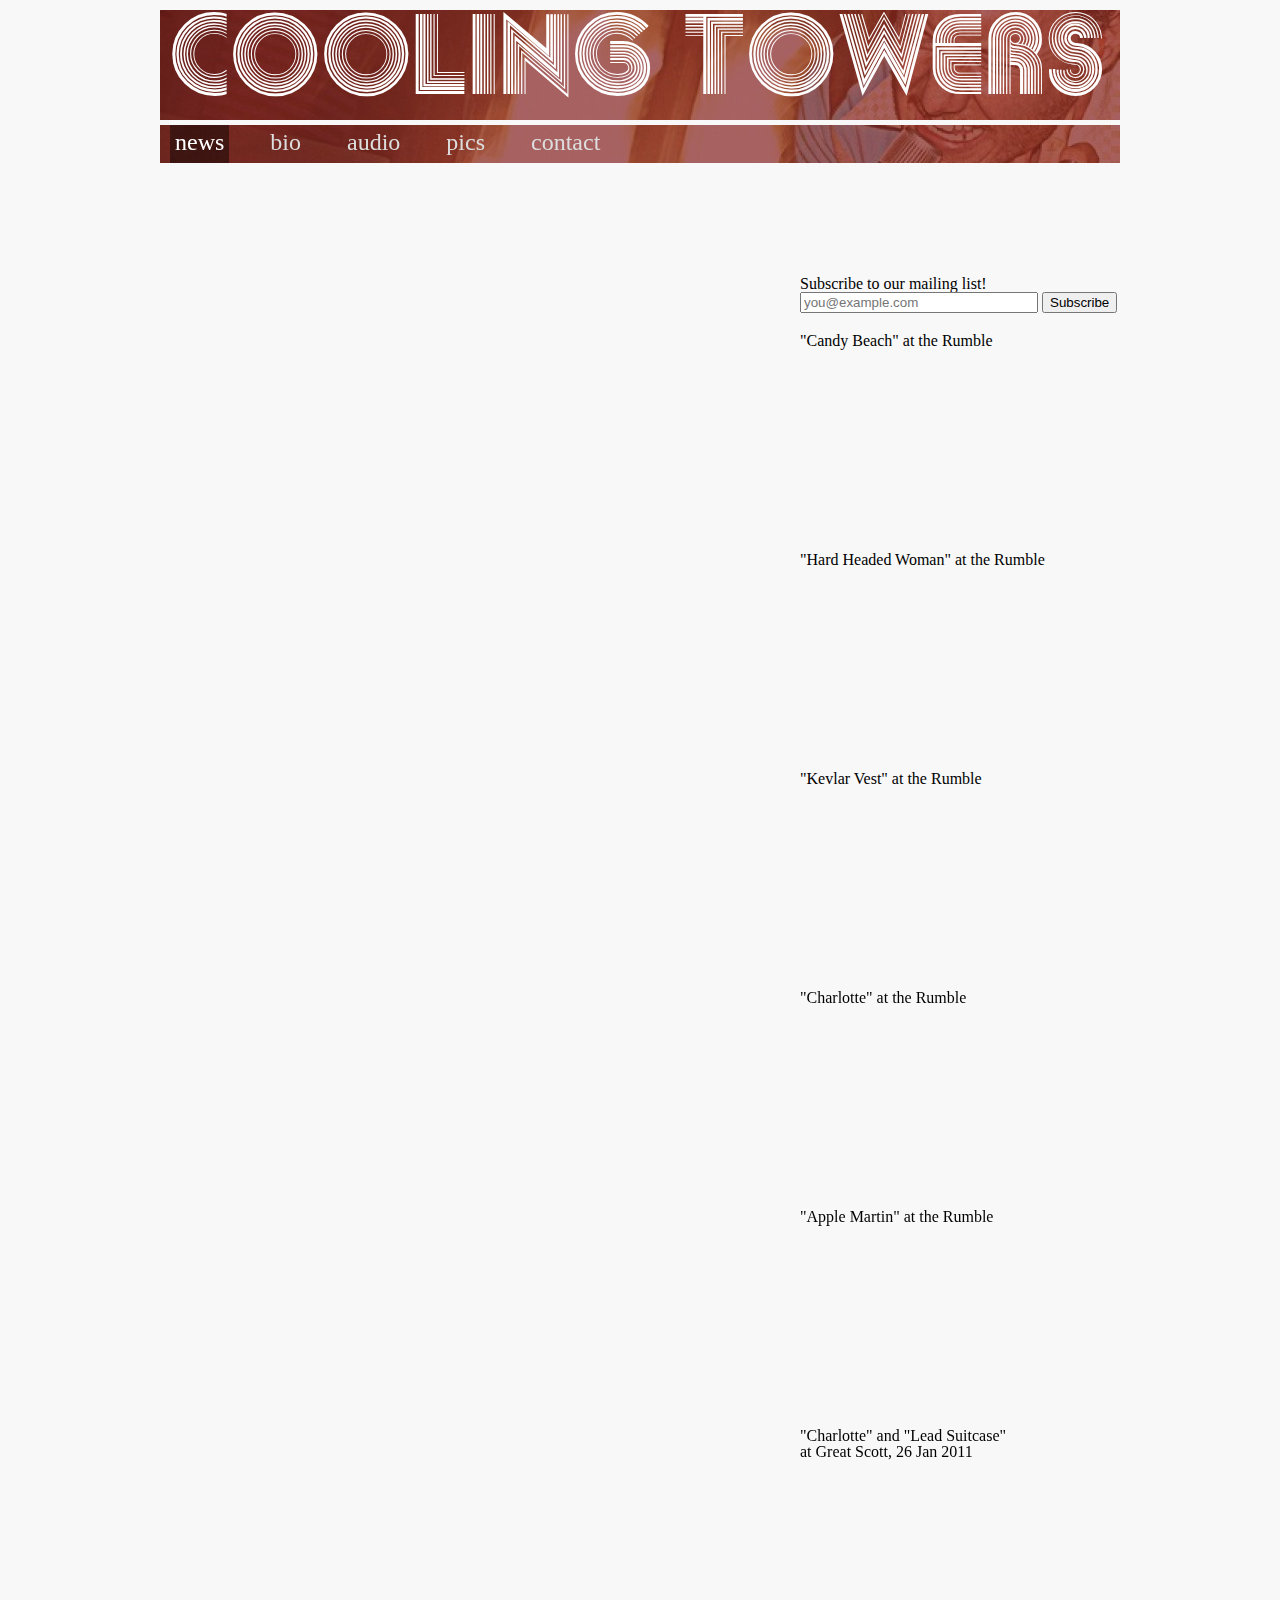
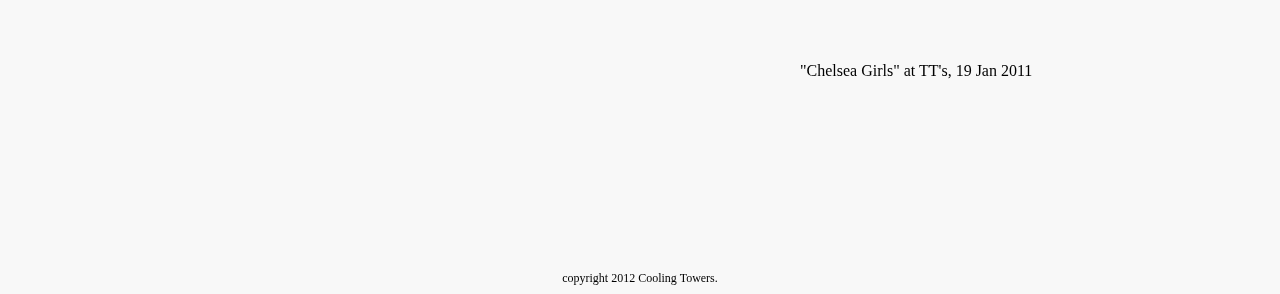
<file: index.html>
<!DOCTYPE html>
<html>
  <!-- hello, visitor! site code lives at: https://github.com/gamache/coolingtowers -->
  <head>
    <title>Cooling Towers</title>
    <link href='main.css' rel='stylesheet' type='text/css' />
    <script type='text/javascript'>
      //<![CDATA[
        // progressive enhancement, bitches.  hide .js-hidden when JS is working.
        (function(){
          var sheet = document.styleSheets[0];
          if (sheet.addRule) { // IE
            sheet.addRule('.js-hidden', 'visibility:hidden;display:none;', 0);
          } else if (sheet.insertRule) {
            // everyone else
            sheet.insertRule('.js-hidden{visibility:hidden;display:none;}', 0);
          }
        })();
      //]]>
    </script>
  </head>
  <body>
    <header>
      <a class='logo' href='/'>
        <h1 class='logo'>Cooling Towers</h1>
      </a>
    </header>
    <nav>
      <ul>
        <li class='news'>news</li>
        <li class='bio'>bio</li>
        <li class='audio'>audio</li>
        <li class='pics'>pics</li>
        <li class='contact'>contact</li>
      </ul>
    </nav>
    <div id='sidebar'>
      <!-- / fb iframe -->
      <p>
        <iframe src="http://www.facebook.com/plugins/like.php?href=https%3A%2F%2Fwww.facebook.com%2Fcoolingtowersmusic&amp;send=false&amp;layout=standard&amp;width=320&amp;show_faces=true&amp;action=like&amp;colorscheme=light&amp;font=lucida+grande&amp;height=65" scrolling="no" frameborder="0" style="border:none; overflow:hidden; width:320px; height:65px;" allowTransparency="true"></iframe>
      </p>
      <p id='mailchump'>
        <!-- Begin MailChimp Signup Form -->
        <div id="mc_embed_signup">
        <form action="http://coolingtowers.us5.list-manage1.com/subscribe/post?u=f122dd54a2bb389a7b9321753&amp;id=233dd1cdd3" method="post" id="mc-embedded-subscribe-form" name="mc-embedded-subscribe-form" class="validate" target="_blank">
        <label for="mce-EMAIL">Subscribe to our mailing list!</label>
        <input id="mailchimp-email" type="email" value="" placeholder="you@example.com" name="EMAIL" class="email" required>
        <input type="submit" value="Subscribe" name="subscribe" id="mc-embedded-subscribe" class="button">
        </form>
        </div>
      </p>
      <p>
        "Candy Beach" at the Rumble
        <iframe width="320" height="180" src="http://www.youtube-nocookie.com/embed/MjoXKLDH6Lk" frameborder="0" allowfullscreen></iframe>
      </p>
      <p>
        "Hard Headed Woman" at the Rumble
        <iframe width="320" height="180" src="http://www.youtube-nocookie.com/embed/btw4D45mDqc" frameborder="0" allowfullscreen></iframe>
      </p>
      <p>
        "Kevlar Vest" at the Rumble
        <iframe width="320" height="180" src="http://www.youtube-nocookie.com/embed/DJmwpTpfugw" frameborder="0" allowfullscreen></iframe>
      </p>
      <p>
        "Charlotte" at the Rumble
        <iframe width="320" height="180" src="http://www.youtube-nocookie.com/embed/uER7Lf2nXjU" frameborder="0" allowfullscreen></iframe>
      </p>
      <p>
        "Apple Martin" at the Rumble
        <iframe width="320" height="180" src="http://www.youtube-nocookie.com/embed/HrrpDXRoKBo" frameborder="0" allowfullscreen></iframe>
      </p>
      <p>
        "Charlotte" and "Lead Suitcase"
        <br />
        at Great Scott, 26 Jan 2011
        <iframe width="320" height="180" src="http://www.youtube-nocookie.com/embed/LRkIZlWbyQw" frameborder="0" allowfullscreen></iframe>
      </p>
      <p>
        "Chelsea Girls" at TT's, 19 Jan 2011
        <iframe width="320" height="180" src="http://www.youtube-nocookie.com/embed/Stq_W-RCUrw" frameborder="0" allowfullscreen></iframe>
      </p>
    </div>
    <div id='main'>
      <div class='js-hidden' id='news'>
        <div id='tumblr'>
          <noscript>News is unavailable without JavaScript.  Buy a better phone.</noscript>
        </div>
      </div>
      <div class='js-hidden' id='bio'>
        <a href='images/press/201202-coolingtowers-2400x1350.jpg' target='_blank'>
          <img align='center' alt='Cooling Towers in Niner Bravo' class='bandpic' src='images/press/201202-coolingtowers-400x225.jpg' />
        </a>
        <div id='lineup'>
          <div class='member'>
            <div class='name'>Commodore Vic</div>
            <div class='role'>vocals</div>
          </div>
          <div class='member'>
            <div class='name'>Ronan Fahy</div>
            <div class='role'>guitar</div>
          </div>
          <div class='member'>
            <div class='name'>Judy Margo</div>
            <div class='role'>keyboard</div>
          </div>
          <div class='member'>
            <div class='name'>Eric Donohue</div>
            <div class='role'>bass</div>
          </div>
          <div class='member'>
            <div class='name'>Pete Gamache</div>
            <div class='role'>drums</div>
          </div>
        </div>
        <p>
          Formed in the spring of 2010 by guitarist Ronan Fahy and singer
          Commodore Vic, Cooling Towers has since garnered a healthy dose of
          praise and attention for their vibrant studio recordings and
          boisterous live shows.
        </p>
        <p>
          With Judy Margo on electric piano, Eric Donohue
          on bass, and Pete Gamache on drums, the band has become the unique sum
          of its parts: veterans from disparate corners of a diverse musical
          scene.
        </p>
        <p>
          Armed with a slew of guitar hooks and a little black book full
          of past regrets, their songs are decidedly romantic, and vital. Their
          sound is an amalgamation of indie rock, anthemic British pop and the
          angular aggression of 80's post punk.
        </p>
        <p class='hidden'>
          As word-of-mouth has spread,
          Cooling Towers have gone from local unknowns to well-received
          headliners within a matter of months. The band are currently finishing
          up a collection of tracks with producer Darron Burke of Make Shift
          Studio, set to be released this spring.
        </p>
        <p>
          Cooling Towers recorded an album with producer Darron Burke of
          Make Shift Studios, currently being mastered and set to be released
          early 2013.
        </p>
      </div>
      <div class='hidden' id='shows'>
        <div class='show'>
          <h2>
            Cantab Lounge (Cambridge, MA)
            <br />
            Milling Gowns, Cooling Towers, Eksi Ekso, Pressure System
            <br />
            <div class='date'>Friday, June 29, 2012</div>
            <p></p>
          </h2>
        </div>
        <div class='show'>
          <h2>
            Radio (Somerville, MA)
            <br />
            Cooling Towers, Age Rings (EP Release), Eldridge Rodriguez,
            Sarah Borges + Greg Lyon, Celebrity Handjob (DJ)
            <br />
            <div class='date'>Saturday, May 26, 2012</div>
            <p></p>
          </h2>
        </div>
        <div class='show'>
          <h2>
            TT the Bear's Place (Cambridge, MA)
            <br />
            Cooling Towers, Blackboard Nails, All Echoes Answer
            <br />
            <div class='date'>Friday, May 4, 2012</div>
            <p></p>
          </h2>
        </div>
        <div class='show'>
          <h2>
            TT the Bear's Place (Cambridge, MA)
            <br />
            Rock 'N' Roll Rumble Night 1 w/ Endless Wave, The Rationales,
            The Grownup Noise
            <br />
            <div class='date'>Sunday, April 1, 2012</div>
          </h2>
          <p>
            We're headlining the first night of the first round in the
            <a href='http://wzlx.radio.com/rockandrollrumble/' target='_blank'>Rock 'N' Roll Rumble!</a>
            On at 11:15pm, sharp like tack.
            <a href='https://www.facebook.com/events/388249617869016/' target='_blank'>(facebook)</a>
          </p>
        </div>
        <div class='show'>
          <h2>
            Middle East Upstairs (Cambridge, MA)
            <br />
            Plushgun, Endless Wave
            <br />
            <div class='date'>Saturday, March 18, 2012</div>
          </h2>
          <p>
            <a href='https://www.facebook.com/events/199073196867494/' target='_blank'>(facebook)</a>
          </p>
        </div>
        <div class='show'>
          <h2>
            Magic Room (Allston, MA)
            <br />
            Black Fortress of Opium, Brian Carpenter + The Confessions
            <br />
            <div class='date'>Saturday, March 3, 2012</div>
          </h2>
          <p>
            BFOO record release show. With DJ Damian Gregory and DJ Commodore Vic.
            <a href='https://www.facebook.com/events/158530350913633/' target='_blank'>(facebook)</a>
          </p>
        </div>
      </div>
      <div class='js-hidden' id='audio'>
        <div id='tracks'><!-- populated by javascript --></div>
      </div>
      <div class='js-hidden' id='pics'>
<div id="controls"></div>
<div id="loading"></div>
<div id="slideshow"></div>
<div id="caption"></div>
<div id="thumbs">
  <ul class="thumbs noscript">
    <li>
      <a class="thumb" name="optionalCustomIdentifier" href="pics/medium/165160_194629340553519_123133337703120_816070_2330281_n.jpeg">
        <img src="pics/thumbs/165160_194629340553519_123133337703120_816070_2330281_n.jpeg" />
      </a>
      <div class="caption"></div>
    </li>
    <li>
      <a class="thumb" name="optionalCustomIdentifier" href="pics/medium/216511_528328374378_83700916_30985039_6895538_n.jpeg">
        <img src="pics/thumbs/216511_528328374378_83700916_30985039_6895538_n.jpeg" />
      </a>
      <div class="caption"></div>
    </li>
    <li>
      <a class="thumb" name="optionalCustomIdentifier" href="pics/medium/262590_270352266314559_123133337703120_1289067_415826_n.jpeg">
        <img src="pics/thumbs/262590_270352266314559_123133337703120_1289067_415826_n.jpeg" />
      </a>
      <div class="caption"></div>
    </li>
    <li>
      <a class="thumb" name="optionalCustomIdentifier" href="pics/medium/283354_257842954232157_123133337703120_1232590_299005_n.jpeg">
        <img src="pics/thumbs/283354_257842954232157_123133337703120_1232590_299005_n.jpeg" />
      </a>
      <div class="caption"></div>
    </li>
    <li>
      <a class="thumb" name="optionalCustomIdentifier" href="pics/medium/215738_528328414298_83700916_30985041_2008834_n.jpeg">
        <img src="pics/thumbs/215738_528328414298_83700916_30985041_2008834_n.jpeg" />
      </a>
      <div class="caption"></div>
    </li>
    <li>
      <a class="thumb" name="optionalCustomIdentifier" href="pics/medium/243571_529856382238_83700916_31005395_2598096_o.jpg">
        <img src="pics/thumbs/243571_529856382238_83700916_31005395_2598096_o.jpg" />
      </a>
      <div class="caption"></div>
    </li>
    <li>
      <a class="thumb" name="optionalCustomIdentifier" href="pics/medium/36749_441452365925_631960925_6320606_1699241_n.jpeg">
        <img src="pics/thumbs/36749_441452365925_631960925_6320606_1699241_n.jpeg" />
      </a>
      <div class="caption"></div>
    </li>
    <li>
      <a class="thumb" name="optionalCustomIdentifier" href="pics/medium/The Pill_22.jpg">
        <img src="pics/thumbs/The Pill_22.jpg" />
      </a>
      <div class="caption"></div>
    </li>
    <li>
      <a class="thumb" name="optionalCustomIdentifier" href="pics/medium/216803_528328349428_83700916_30985038_1815808_n.jpeg">
        <img src="pics/thumbs/216803_528328349428_83700916_30985038_1815808_n.jpeg" />
      </a>
      <div class="caption"></div>
    </li>
    <li>
      <a class="thumb" name="optionalCustomIdentifier" href="pics/medium/193261_215156965167423_123133337703120_977607_7874544_o.jpg">
        <img src="pics/thumbs/193261_215156965167423_123133337703120_977607_7874544_o.jpg" />
      </a>
      <div class="caption"></div>
    </li>
    <li>
      <a class="thumb" name="optionalCustomIdentifier" href="pics/medium/218180_528328394338_83700916_30985040_5623869_n.jpeg">
        <img src="pics/thumbs/218180_528328394338_83700916_30985040_5623869_n.jpeg" />
      </a>
      <div class="caption"></div>
    </li>
    <li>
      <a class="thumb" name="optionalCustomIdentifier" href="pics/medium/208444_528328439248_83700916_30985042_4399277_n.jpeg">
        <img src="pics/thumbs/208444_528328439248_83700916_30985042_4399277_n.jpeg" />
      </a>
      <div class="caption"></div>
    </li>
    <li>
      <a class="thumb" name="optionalCustomIdentifier" href="pics/medium/The Pill_15.jpg">
        <img src="pics/thumbs/The Pill_15.jpg" />
      </a>
      <div class="caption"></div>
    </li>
    <li>
      <a class="thumb" name="optionalCustomIdentifier" href="pics/medium/The Pill_10.jpg">
        <img src="pics/thumbs/The Pill_10.jpg" />
      </a>
      <div class="caption"></div>
    </li>
    <li>
      <a class="thumb" name="optionalCustomIdentifier" href="pics/medium/The Pill_9.jpg">
        <img src="pics/thumbs/The Pill_9.jpg" />
      </a>
      <div class="caption"></div>
    </li>
    <li>
      <a class="thumb" name="optionalCustomIdentifier" href="pics/medium/208455_528328484158_83700916_30985044_6672788_n.jpeg">
        <img src="pics/thumbs/208455_528328484158_83700916_30985044_6672788_n.jpeg" />
      </a>
      <div class="caption"></div>
    </li>
    <li>
      <a class="thumb" name="optionalCustomIdentifier" href="pics/medium/261569_236322273050892_123133337703120_1164238_6186999_n.jpeg">
        <img src="pics/thumbs/261569_236322273050892_123133337703120_1164238_6186999_n.jpeg" />
      </a>
      <div class="caption"></div>
    </li>
    <li>
      <a class="thumb" name="optionalCustomIdentifier" href="pics/medium/The Pill_1.jpg">
        <img src="pics/thumbs/The Pill_1.jpg" />
      </a>
      <div class="caption"></div>
    </li>
    <li>
      <a class="thumb" name="optionalCustomIdentifier" href="pics/medium/180683_199535853396201_123133337703120_853787_5682181_n.jpeg">
        <img src="pics/thumbs/180683_199535853396201_123133337703120_853787_5682181_n.jpeg" />
      </a>
      <div class="caption"></div>
    </li>
    <li>
      <a class="thumb" name="optionalCustomIdentifier" href="pics/medium/The Pill_17.jpg">
        <img src="pics/thumbs/The Pill_17.jpg" />
      </a>
      <div class="caption"></div>
    </li>
    <li>
      <a class="thumb" name="optionalCustomIdentifier" href="pics/medium/222080_528328459208_83700916_30985043_4858473_n.jpeg">
        <img src="pics/thumbs/222080_528328459208_83700916_30985043_4858473_n.jpeg" />
      </a>
      <div class="caption"></div>
    </li>
  </ul>
</div>
      </div>
      <div class='js-hidden' id='contact'>
        <p>
          <a href='mailto:contact@coolingtowers.us' target='_blank'>contact@coolingtowers.us</a>
        </p>
        <p>
          <a href='http://facebook.com/coolingtowersmusic' target='_blank'>facebook.com/coolingtowersmusic</a>
        </p>
        <p>
          <a href='http://coolingtowers.bandcamp.com' target='_blank'>coolingtowers.bandcamp.com</a>
        </p>
        <p>
          <a href='http://www.reverbnation.com/coolingtowers' target='_blank'>reverbnation.com/coolingtowers</a>
        </p>
        <br />
        <img src='images/ct-fiveheads-550x110.jpg' usemap='#fiveheadsmap' />
        <map name='fiveheadsmap'>
          <area coords='0,0,110,110' href='mailto:ronan@coolingtowers.us' shape='rect' />
          <area coords='110,0,220,110' href='mailto:judy@coolingtowers.us' shape='rect' />
          <area coords='220,0,330,110' href='mailto:adam@coolingtowers.us' shape='rect' />
          <area coords='330,0,440,110' href='mailto:eric@coolingtowers.us' shape='rect' />
          <area coords='440,0,550,110' href='mailto:pete@coolingtowers.us' shape='rect' />
        </map>
      </div>
    </div>
    <footer>
      <div class='hidden section-specific show-with-bio'></div>
      <div class='hidden section-specific show-with-audio'></div>
      <p>copyright 2012 Cooling Towers.</p>
    </footer>
    <script src='js/jquery-1.7.2.min.js'></script>
    <script src='js/tumblr-feedeater.js'></script>
    <script src='js/jquery.opacityrollover.js'></script>
    <script src='js/jquery.galleriffic.js'></script>
    <script src='js/main.js'></script>
    <script src='http://coolingtowersmusic.tumblr.com/api/read/json'></script>
    <script type='text/javascript'>
      //<![CDATA[
        (function(){
          var f=new FEEDEATER(),
              c=$('#tumblr');
          c.hide();
          f.render({target: c});
          c.fadeIn(400);
        })();
        
        var _gaq = _gaq || [];
        _gaq.push(['_setAccount', 'UA-29987286-1']);
        _gaq.push(['_setDomainName', 'coolingtowers.us']);
        _gaq.push(['_trackPageview']);
        
        (function() {
          var ga = document.createElement('script'); ga.type = 'text/javascript'; ga.async = true;
          ga.src = ('https:' == document.location.protocol ? 'https://ssl' : 'http://www') + '.google-analytics.com/ga.js';
          var s = document.getElementsByTagName('script')[0]; s.parentNode.insertBefore(ga, s);
        })();
      //]]>
    </script>
  </body>
</html>
</file>
<file: main.css>
/* css reset from http://meyerweb.com/eric/tools/css/reset/v2.0 | 20110126 License:none(publicdomain)*/
html, body, div, span, applet, object, iframe, h1, h2, h3, h4, h5, h6, p, blockquote, pre, a, abbr, acronym, address, big, cite, code, del, dfn, em, img, ins, kbd, q, s, samp, small, strike, strong, sub, sup, tt, var, b, u, i, center, dl, dt, dd, ol, ul, li, fieldset, form, label, legend, table, caption, tbody, tfoot, thead, tr, th, td, article, aside, canvas, details, embed, figure, figcaption, footer, header, hgroup, menu, nav, output, ruby, section, summary, time, mark, audio, video {
  margin: 0;
  padding: 0;
  border: 0;
  font-size: 100%;
  font: inherit;
  vertical-align: baseline; }

/*HTML5display-roleresetforolderbrowsers*/
article, aside, details, figcaption, figure, footer, header, hgroup, menu, nav, section {
  display: block; }

body {
  line-height: 1; }

ol, ul {
  list-style: none; }

blockquote, q {
  quotes: none; }

blockquote:before, blockquote:after, q:before, q:after {
  content: '';
  content: none; }

table {
  border-collapse: collapse;
  border-spacing: 0; }

.hidden {
  display: none; }

html {
  background-color: #f8f8f8;
  color: black;
  margin: 0;
  padding: 0; }

body {
  width: 960px;
  background-color: #f8f8f8;
  min-height: 100%;
  margin: 0 auto;
  padding: 0;
  font-family: "Century Schoolbook", "Georgia", "Palatino", serif;
  font-size: 16px; }

@font-face {
  font-family: 'AkiLinesRegular';
  src: url("fonts/akilinesregular-webfont.eot");
  src: url("fonts/akilinesregular-webfont.eot?#iefix") format("embedded-opentype"), url("fonts/akilinesregular-webfont.woff") format("woff"), url("fonts/akilinesregular-webfont.ttf") format("truetype"), url("fonts/akilinesregular-webfont.svg#AkiLinesRegular") format("svg");
  font-weight: normal;
  font-style: normal; }

h1 {
  font-size: 218%; }

h2 {
  font-size: 164%; }

h3 {
  font-size: 145%; }

h4 {
  font-size: 118%; }

h1, h2, h3, h4 {
  display: block;
  font-family: "Century Schoolbook", "Georgia", "Palatino", serif;
  font-weight: bold;
  margin: 10px 0px; }

header {
  background-image: url("images/ctbanner-960x110-notext.jpg");
  height: 110px;
  width: 960px; }
  header h1.logo {
    display: block;
    margin: 10px;
    color: white;
    font-family: 'AkiLinesRegular';
    font-weight: normal;
    font-size: 105px; }
  header a, header a:active, header a:visited {
    text-decoration: none;
    color: black; }

footer {
  text-align: center;
  font-size: 12px;
  padding: 10px 0px;
  clear: both; }
  footer .show-with-bio {
    width: 960px;
    height: 320px;
    margin: 10px 0px;
    background-image: url("images/ct-looksright-960x320.jpg"); }
  footer .show-with-audio {
    width: 960px;
    height: 320px;
    margin: 10px 0px;
    background-image: url("images/ct-looksmostlyright-960x320.jpg"); }

nav {
  margin: 5px 0px 25px 0px;
  padding: 0px;
  padding-left: 10px;
  display: block;
  font-family: "Century Schoolbook", "Georgia", "Palatino", serif;
  font-weight: normal;
  font-size: 24px;
  background-image: url("images/ctnav-960x60.jpg"); }
  nav ul {
    list-style-type: none; }
    nav ul li {
      height: 28px;
      vertical-align: middle;
      padding: 5px;
      margin-right: 30px;
      display: inline-block;
      color: #dddddd; }
    nav ul li.selected {
      background-color: rgba(0, 0, 0, 0.45);
      color: white; }

#sidebar {
  width: 320px;
  float: right; }
  #sidebar p {
    margin-top: 20px; }
    #sidebar p:first-child {
      margin-top: 0px; }
  #sidebar #mailchimp-email {
    width: 230px; }

#main {
  width: 570px;
  position: relative;
  padding: 10px 0px 20px 0px; }
  #main p {
    margin: 5px 0px;
    line-height: 1.4; }
  #main img[align=left] {
    margin: 10px 10px 10px 0px; }
  #main img[align=right] {
    margin: 10px 0px 10px 10px; }
  #main a {
    color: black; }

#bio p {
  margin: 5px 0px 25px 0px; }
#bio img.bandpic {
  display: block;
  margin: 10px auto; }
#bio #lineup {
  text-align: center;
  margin-bottom: 30px; }
  #bio #lineup .member {
    display: block;
    margin: 10px 0px; }
    #bio #lineup .member .name {
      display: inline; }
    #bio #lineup .member .role {
      display: inline;
      font-style: italic; }

#news .tumblr-post {
  margin-top: 30px; }
  #news .tumblr-post:first-child {
    margin-top: 0px; }
  #news .tumblr-post img {
    display: block;
    margin: 0 auto 0 auto; }

#shows .show {
  margin-bottom: 30px; }

#contact {
  font-size: 24px; }
  #contact a {
    text-decoration: underline; }

#audio h2 {
  margin-top: 0px; }
#audio .track {
  padding: 10px 0px; }
  #audio .track > img {
    float: left;
    margin-right: 20px; }

#pics #slideshow {
  margin-bottom: 20px; }
  #pics #slideshow img {
    display: block;
    margin: 0 auto 0 auto;
    max-height: 600px;
    max-width: 600px;
    object-fit: contain; }

#pics div.content {
  /* The display of content is enabled using jQuery so that the slideshow content won't display unless javascript is enabled. */
  display: none;
  float: right;
  width: 550px; }
#pics div.content a, #pics div.navigation a {
  text-decoration: none;
  color: #777; }
#pics div.content a:focus, #pics div.content a:hover, #pics div.content a:active {
  text-decoration: none; }
#pics div.controls {
  margin-top: 5px;
  height: 23px; }
#pics div.controls a {
  padding: 5px; }
#pics div.ss-controls {
  float: left;
  display: none; }
#pics div.nav-controls {
  float: right;
  display: none; }
#pics div.slideshow-container {
  position: relative;
  height: 502px;
  /* This should be set to be at least the height of the largest image in the slideshow */
  width: 570px;
  overflow-x: hidden;
  padding-bottom: 20px; }
#pics div.loader {
  position: absolute;
  top: 0;
  left: 0;
  background-image: url("loader.gif");
  background-repeat: no-repeat;
  background-position: center;
  width: 550px;
  height: 502px;
  /* This should be set to be at least the height of the largest image in the slideshow */ }
#pics div.slideshow span.image-wrapper {
  display: block;
  position: absolute;
  top: 0;
  left: 0; }
#pics div.slideshow a.advance-link {
  display: block;
  width: 570px;
  height: 570px;
  /* This should be set to be at least the height of the largest image in the slideshow */
  line-height: 570px;
  /* This should be set to be at least the height of the largest image in the slideshow */
  text-align: center; }
#pics div.slideshow a.advance-link:hover, #pics div.slideshow a.advance-link:active, #pics div.slideshow a.advance-link:visited {
  text-decoration: none; }
#pics div.slideshow img {
  vertical-align: middle; }
#pics div.download {
  float: right; }
#pics div.caption-container {
  position: relative;
  clear: left;
  height: 75px; }
#pics span.image-caption {
  display: block;
  position: absolute;
  width: 550px;
  top: 0;
  left: 0; }
#pics div.caption {
  padding: 12px; }
#pics div.image-title {
  font-weight: bold;
  font-size: 1.4em; }
#pics div.image-desc {
  line-height: 1.3em;
  padding-top: 12px; }
#pics div.navigation {
  /* The navigation style is set using jQuery so that the javascript specific styles won't be applied unless javascript is enabled. */ }
#pics ul.thumbs {
  margin: 0;
  padding: 0; }
#pics ul.thumbs li {
  float: left;
  padding: 0;
  margin: 5px 10px 5px 0;
  list-style: none; }
#pics a.thumb {
  padding: 2px;
  display: block; }
#pics ul.thumbs li.selected a.thumb {
  background: #000; }
#pics a.thumb:focus {
  outline: none; }
#pics ul.thumbs img {
  border: none;
  display: block; }
#pics div.navigation div.top {
  margin-bottom: 12px;
  height: 11px; }
#pics div.navigation div.bottom {
  margin-top: 12px; }
#pics div.pagination a, #pics div.pagination span.current, #pics div.pagination span.ellipsis {
  display: block;
  float: left;
  margin-right: 2px;
  padding: 4px 7px 2px 7px; }
#pics div.pagination a:hover {
  background-color: #eee;
  text-decoration: none; }
#pics div.pagination span.current {
  font-weight: bold;
  background-color: #000;
  border-color: #000;
  color: #fff; }
#pics div.pagination span.ellipsis {
  border: none;
  padding: 5px 0 3px 2px; }
</file>
